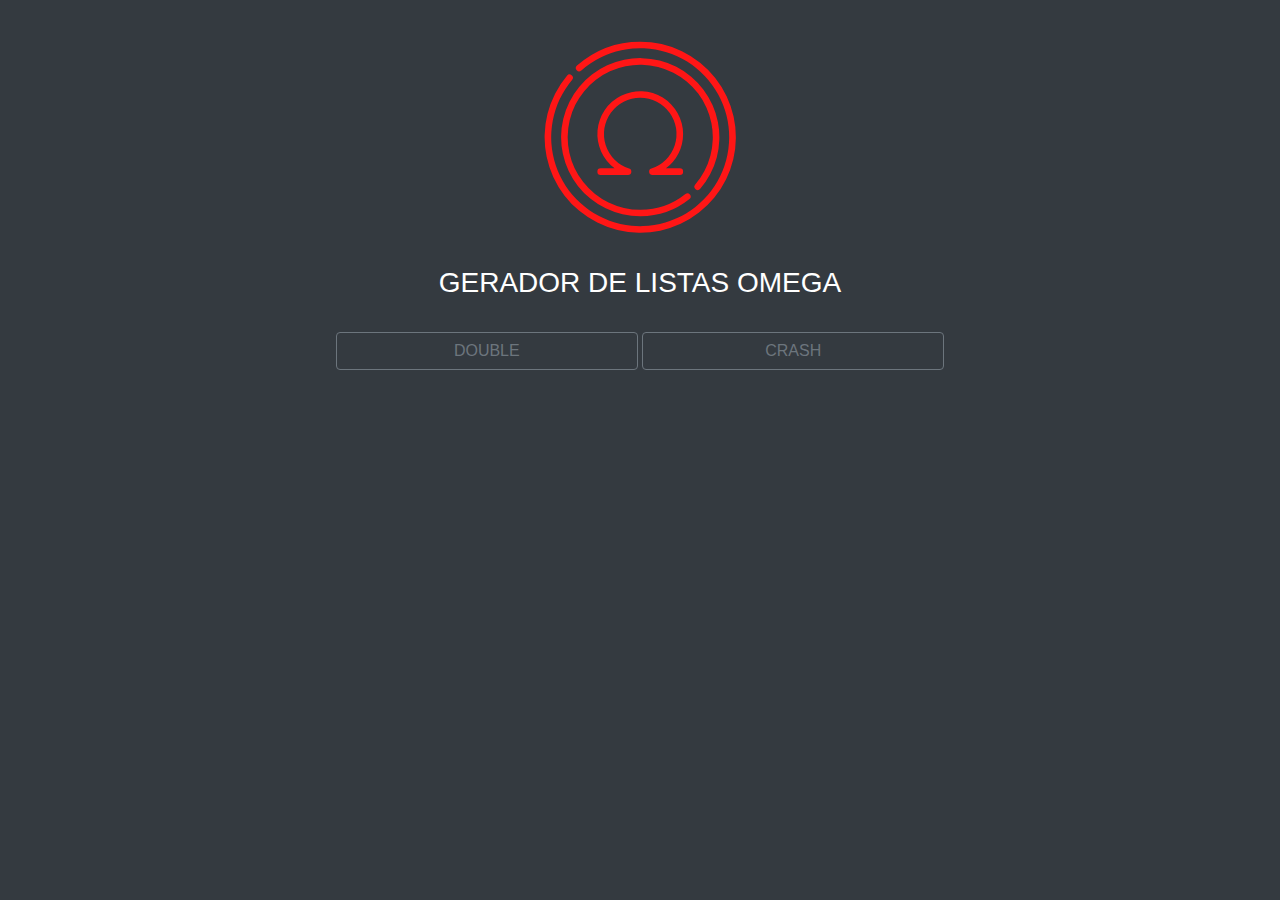
<file: Gerador de listas/listas.html>
<!doctype html>
<html lang="pt-BR">

<head>
    <title>OMEGA</title>
    <!-- Required meta tags -->
    <meta charset="utf-8">
    <meta name="viewport" content="width=device-width, initial-scale=1, shrink-to-fit=no">

    <!-- Bootstrap CSS -->
    <link rel="stylesheet" href="https://stackpath.bootstrapcdn.com/bootstrap/4.3.1/css/bootstrap.min.css"
        integrity="sha384-ggOyR0iXCbMQv3Xipma34MD+dH/1fQ784/j6cY/iJTQUOhcWr7x9JvoRxT2MZw1T" crossorigin="anonymous">
    <link rel="shortcut icon" href="/img/favicon.ico" type="image/x-icon">
    <link rel="apple-touch-icon" sizes="180x180" href="/apple-touch-icon.png">
    <link rel="icon" type="image/png" sizes="32x32" href="/favicon-32x32.png">
    <link rel="icon" type="image/png" sizes="16x16" href="/favicon-16x16.png">
    <link rel="stylesheet" href="style.css">
</head>

<body class="p-3 mb-2 bg-dark text-white">
    <div class="container mt-0 col-9 text-center">
        <div class="logo">
            <img src="/img/Omega-transparent-250x250.png" alt="logo">
            <h3>GERADOR DE LISTAS OMEGA</h3>
        </div>
        <br>
        <div>
            <button id="double" class="btn btn-outline-secondary d-grid gap-2 col-4 mx-auto">DOUBLE</button>
            <button id="crash" class="btn btn-outline-secondary d-grid gap-2 col-4 mx-auto">CRASH</button>
        </div>
        <br>
        <div id="element" style="display: none;" class="input-group mb-3"> 
           <label class="form-label" aria-label="Default select example">
            <hr>
            <form>
                <div>
                    <input type="time" id="hora" required value="00:00" class="ip rounded">
                </div>
                <br>
                <span>NUMEROS DE SINAIS: </span><input type="number" id="quantidade"
                    placeholder="Quantos sianis" class="ip rounded"><br><br>
                <span>PADRÃO DOS SINAIS: </span><input type="number" id="padrao" placeholder="Digite o padrao" class="ip rounded">
                <div id="cor" style="display: none;">
                    
                    <br>
                    <span>SELECIONE A COR: </span>
                    <select id="elecor" class="form-select">
                        <option value="0" disabled selected>_______________________</option>
                        <option value="1">🔴⚪</option>
                        <option value="2">⚫⚪</option>
                    </select>
                </div>
            </form>
           </label>
        </div>
        <br>
        <div id="divCriar"  class="" style="display: none;">
            <button id="criar"  class="btn btn-info d-grid gap-2 col-6 mx-auto" type="button">CRIAR</button>
        </div>
        <hr style="display: none;" id="hr">
        <div class="resultado">

        </div>
        <br>
        <div id="divCopiar" style="display: none;">
            <button id="copy" class="btn btn-primary">copy</button>
        </div>

    </div>
    <script src="script.js"></script>
</body>

</html>
</file>
<file: Gerador de listas/style.css>
.element {
    background-color: rgb(80, 79, 79);
    height: 300px;
    border-radius: 20px;
    display: flex;
}
</file>
